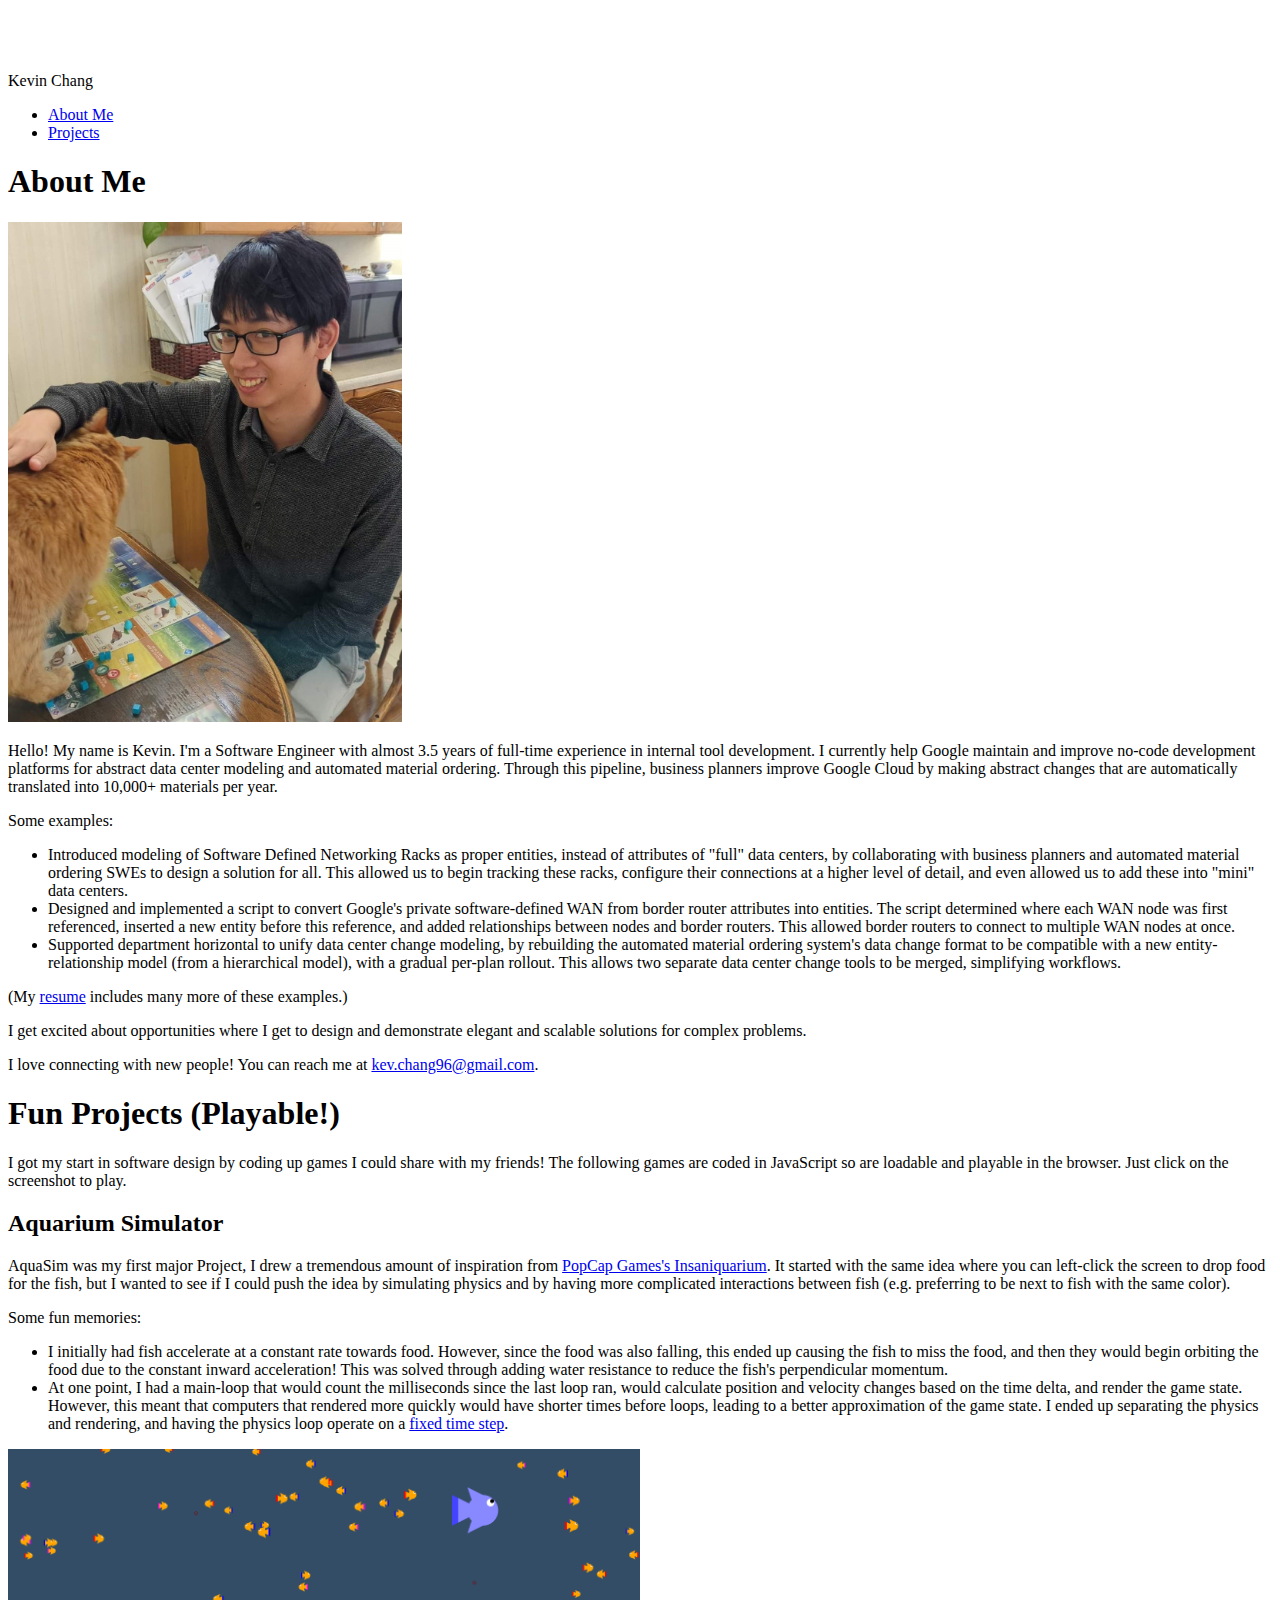
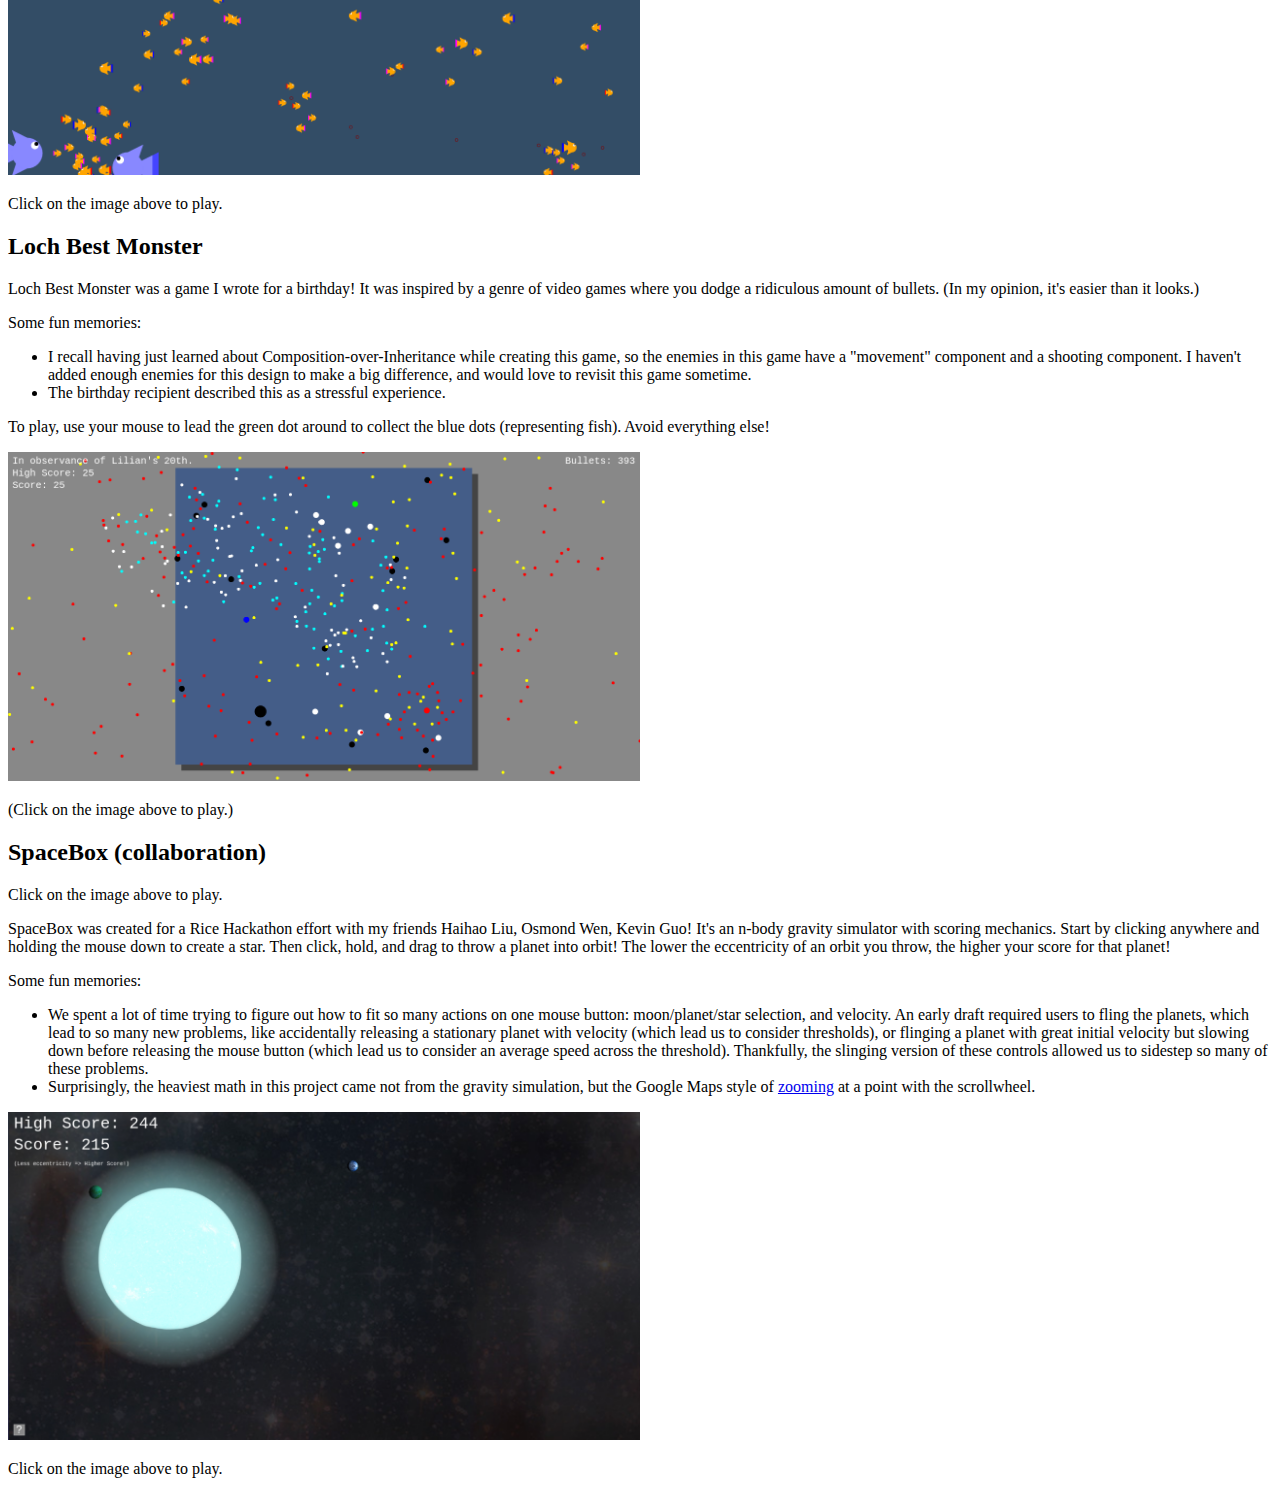
<file: index.html>
<!DOCTYPE html>
<html>
	<head>
		<title>Title</title>
		<!-- link to main stylesheet -->
		<!-- <script src="https://ajax.googleapis.com/ajax/libs/angularjs/1.7.2/angular.min.js"></script>
		<script src="https://ajax.googleapis.com/ajax/libs/angularjs/1.7.2/angular-route.js"></script> -->
		<link href="https://cdn.jsdelivr.net/npm/bootstrap@5.2.0-beta1/dist/css/bootstrap.min.css" rel="stylesheet" integrity="sha384-0evHe/X+R7YkIZDRvuzKMRqM+OrBnVFBL6DOitfPri4tjfHxaWutUpFmBp4vmVor" crossorigin="anonymous">
		<link rel="stylesheet" type="text/css" href="css/main.css">

	</head>
	<body>
		<nav class="navbar navbar-expand-lg navbar-dark bg-dark fixed-top">
			<div class="container-fluid">
				<div class="collapse navbar-collapse" id="navbarSupportedContent">
					<span class="navbar-brand">Kevin Chang</span>
					<ul class="navbar-nav">
						<li class="nav-item"><a class="nav-link" href="#about">About Me</a></li>
						<li class="nav-item"><a class="nav-link" href="#projects">Projects</a></li>
					</ul>
				</div>
			</div>
		</nav>
		<div ng-view class="container">
			<h1>
				<a name="about">About Me</a>
			</h1>
			<p>
				<img src="img/me.jpeg" style="max-height:500px;justify-content:center">
			</p>
			<p>
				Hello! My name is Kevin.
				I'm a Software Engineer with almost 3.5 years of full-time experience in internal tool development.
				I currently help Google maintain and improve no-code development platforms for abstract data center modeling and automated material ordering.
				Through this pipeline, business planners improve Google Cloud by making abstract changes that are automatically translated into 10,000+ materials per year.
			</p>
			<p>
				Some examples:
				<ul>
					<li>
						Introduced modeling of Software Defined Networking Racks as proper entities, instead of attributes of "full" data centers, by collaborating with business planners and automated material ordering SWEs to design a solution for all. This allowed us to begin tracking these racks, configure their connections at a higher level of detail, and even allowed us to add these into "mini" data centers.
					</li>
					<li>
						Designed and implemented a script to convert Google's private software-defined WAN from border router attributes into entities. The script determined where each WAN node was first referenced, inserted a new entity before this reference, and added relationships between nodes and border routers. This allowed border routers to connect to multiple WAN nodes at once.
					</li>
					<li>
						Supported department horizontal to unify data center change modeling, by rebuilding the automated material ordering system's data change format to be compatible with a new entity-relationship model (from a hierarchical model), with a gradual per-plan rollout. This allows two separate data center change tools to be merged, simplifying workflows.
					</li>
				</ul>
			</p>

			<p>(My <a href="/resume/2022-06-30_Public_Resume.pdf" class="download" title="Download Resume as PDF">resume</a> includes many more of these examples.)</p>

			<p>I get excited about opportunities where I get to design and demonstrate elegant and scalable solutions for complex problems.</p>

			<p>I love connecting with new people! You can reach me at <a href="mailto:kev.chang96@gmail.com">kev.chang96@gmail.com</a>.</p>
			</p>
			
			<h1><a name="projects">Fun Projects (Playable!)</a></h1>
			<p>
				I got my start in software design by coding up games I could share with my friends! The following games are coded in JavaScript so are loadable and playable in the browser. Just click on the screenshot to play.
			</p>
			<h2>Aquarium Simulator</h2>
			<p>
				AquaSim was my first major Project,
				I drew a tremendous amount of inspiration from <a href="https://en.wikipedia.org/wiki/Insaniquarium">PopCap Games's Insaniquarium</a>.
				It started with the same idea where you can left-click the screen to drop food for the fish, but I wanted to see if I could push the idea by simulating physics and by having more complicated interactions between fish (e.g. preferring to be next to fish with the same color).
			</p>
			<p>
				Some fun memories:
				<ul>
					<li>I initially had fish accelerate at a constant rate towards food.
						However, since the food was also falling, this ended up causing the fish to miss the food, and then they would begin orbiting the food due to the constant inward acceleration!
						This was solved through adding water resistance to reduce the fish's perpendicular momentum.
					</li>
					<li>
						At one point, I had a main-loop that would count the milliseconds since the last loop ran, would calculate position and velocity changes based on the time delta, and render the game state.
						However, this meant that computers that rendered more quickly would have shorter times before loops, leading to a better approximation of the game state.
						I ended up separating the physics and rendering, and having the physics loop operate on a <a href="https://gamedev.stackexchange.com/questions/1589/when-should-i-use-a-fixed-or-variable-time-step">fixed time step</a>.
					</li>
				</ul>
			</p>
			<a href="http://kc34.github.io/AquariumSimulator">
				<img src="img/aquariumsimulator.png">
			</a>
			<p>Click on the image above to play.</p>
			<h2>Loch Best Monster</h2>
			<p>
				Loch Best Monster was a game I wrote for a birthday!
				It was inspired by a genre of video games where you dodge a ridiculous amount of bullets.
				(In my opinion, it's easier than it looks.)
			</p>
			<p>
				Some fun memories:
				<ul>
					<li>
						I recall having just learned about Composition-over-Inheritance while creating this game,
						so the enemies in this game have a "movement" component and a shooting component.
						I haven't added enough enemies for this design to make a big difference, and would love to revisit this game sometime.
					</li>
					<li>The birthday recipient described this as a stressful experience.</li>
				</ul>
			</p>
			<p>To play, use your mouse to lead the green dot around to collect the blue dots (representing fish). Avoid everything else!</p>
			<a href="http://kc34.github.io/loch-best-monster">
				<img src="img/loch-best-monster.png">
			</a><p>(Click on the image above to play.)</p>
			<h2>SpaceBox (collaboration)</h2>
			<p>Click on the image above to play.</p>
			<p>SpaceBox was created for a Rice Hackathon effort with my friends Haihao Liu,
				Osmond Wen, Kevin Guo! It's an n-body gravity simulator with scoring mechanics. Start by clicking
				anywhere and holding the mouse down to create a star. Then click,
				hold, and drag to throw a planet into orbit! The lower the
				eccentricity of an orbit you throw, the higher your score for that
				planet!</p>
			<p>
				Some fun memories:
				<ul>
					<li>
						We spent a lot of time trying to figure out how to fit so many actions on one mouse button: moon/planet/star selection, and velocity.
						An early draft required users to fling the planets, which lead to so many new problems,
						like accidentally releasing a stationary planet with velocity (which lead us to consider thresholds),
						or flinging a planet with great initial velocity but slowing down before releasing the mouse button (which lead us to consider an average speed across the threshold).
						Thankfully, the slinging version of these controls allowed us to sidestep so many of these problems.
					</li>
					<li>Surprisingly, the heaviest math in this project came not from the gravity simulation, but the Google Maps style of <a href="https://stackoverflow.com/questions/2916081/zoom-in-on-a-point-using-scale-and-translate">zooming</a> at a point with the scrollwheel.</li>
				</ul>
			</p>
			<a href="http://kc34.github.io/SpaceBox">
				<img src="img/spacebox.png">
				</a>
				<p>Click on the image above to play.</p>
		</div>
	</body>
</html>
</file>
<file: css/main.css>
html {
    scroll-padding-top: 4rem;
}
body {
    padding-top: 4rem;
}
/*
nav ul, footer ul {
    font-family:"serif";
    padding: 0px;
    list-style: none;
    font-weight: bold;
}
nav ul li, footer ul li {
    display: inline;
    margin-right: 20px;
}
a {
    text-decoration: none;
    color: #999;
}
a:hover {
    text-decoration: underline;
}
h1 {
    font-size: 3em;
    font-family:"serif";
}
h2 {
    font-size: 1.5em;
    font-family:"serif";
}
h3 {
    font-size: 1em;
    font-family:"serif";
} */
img {
  max-width:50%;
}
/* p {
    font-size: 1.5em;
    line-height: 1.4em;
    color: #333;
}
footer {
    border-top: 2px solid #d5d5d5;
    font-size: .8em;
}

ul.posts {
    margin: 20px auto 40px;
    font-size: 1.5em;
}

ul.posts li {
    list-style: none;
} */
</file>
